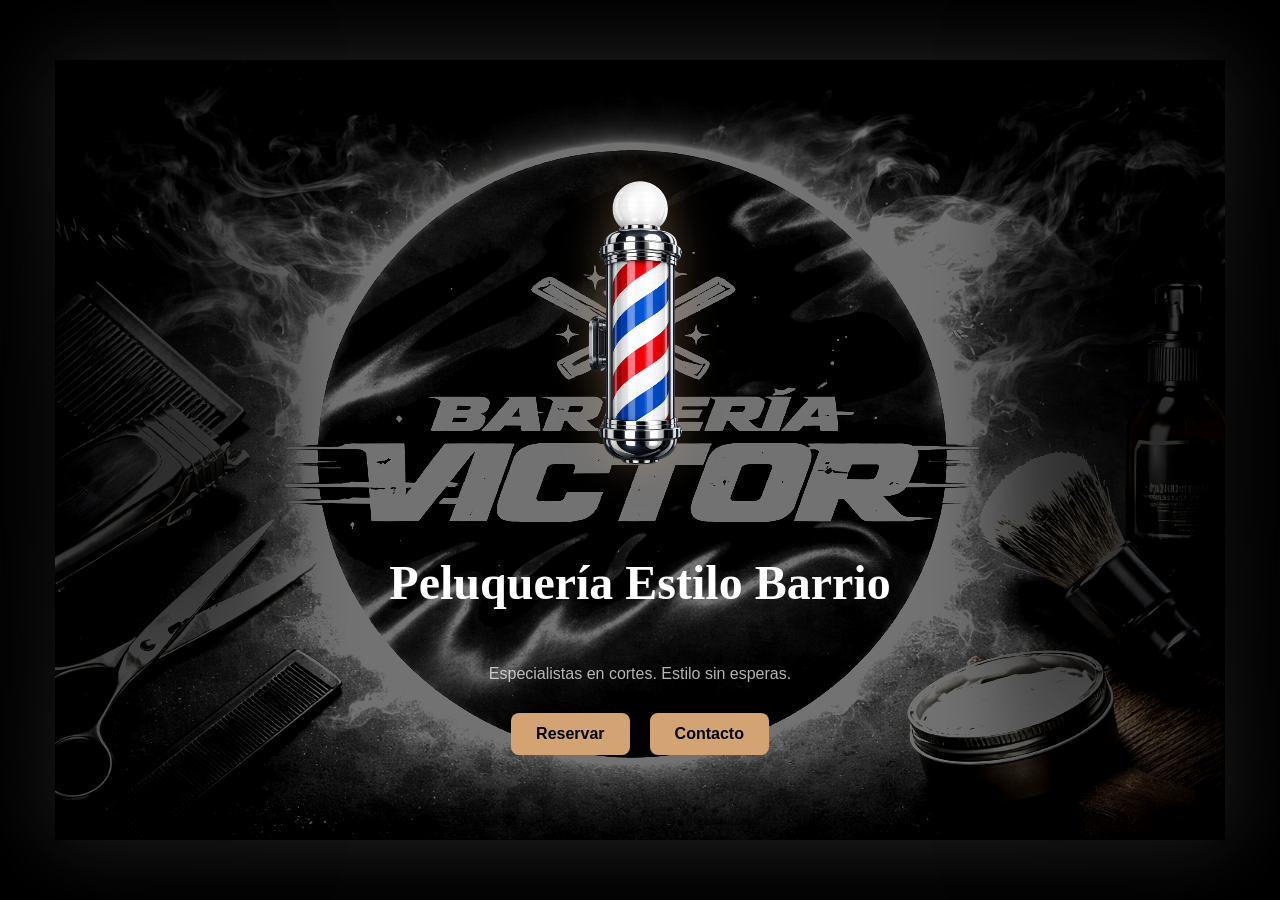
<file: index.html>
<!DOCTYPE html>
<html lang="es">
<head>
    <meta charset="UTF-8">
    <meta name="viewport" content="width=device-width, initial-scale=1.0">
    <title>Peluquería Estilo Barrio</title>
    <link rel="stylesheet" href="css/styles.css">
</head>
<body>

<div class="background-logo"></div>

<section class="inicio">
    <img src="img/poste-3D.png" class="objeto3d" alt="Tijeras y navaja 3D">
    <h1>Peluquería Estilo Barrio</h1>
    <p class="sub">Especialistas en cortes. Estilo sin esperas.</p>

    <div class="botones">
        <a href="reservas.html" class="btn">Reservar</a>
        <a href="contacto.html" class="btn">Contacto</a>
    </div>
</section>

<script src="js/main.js"></script>
</body>
</html>
</file>
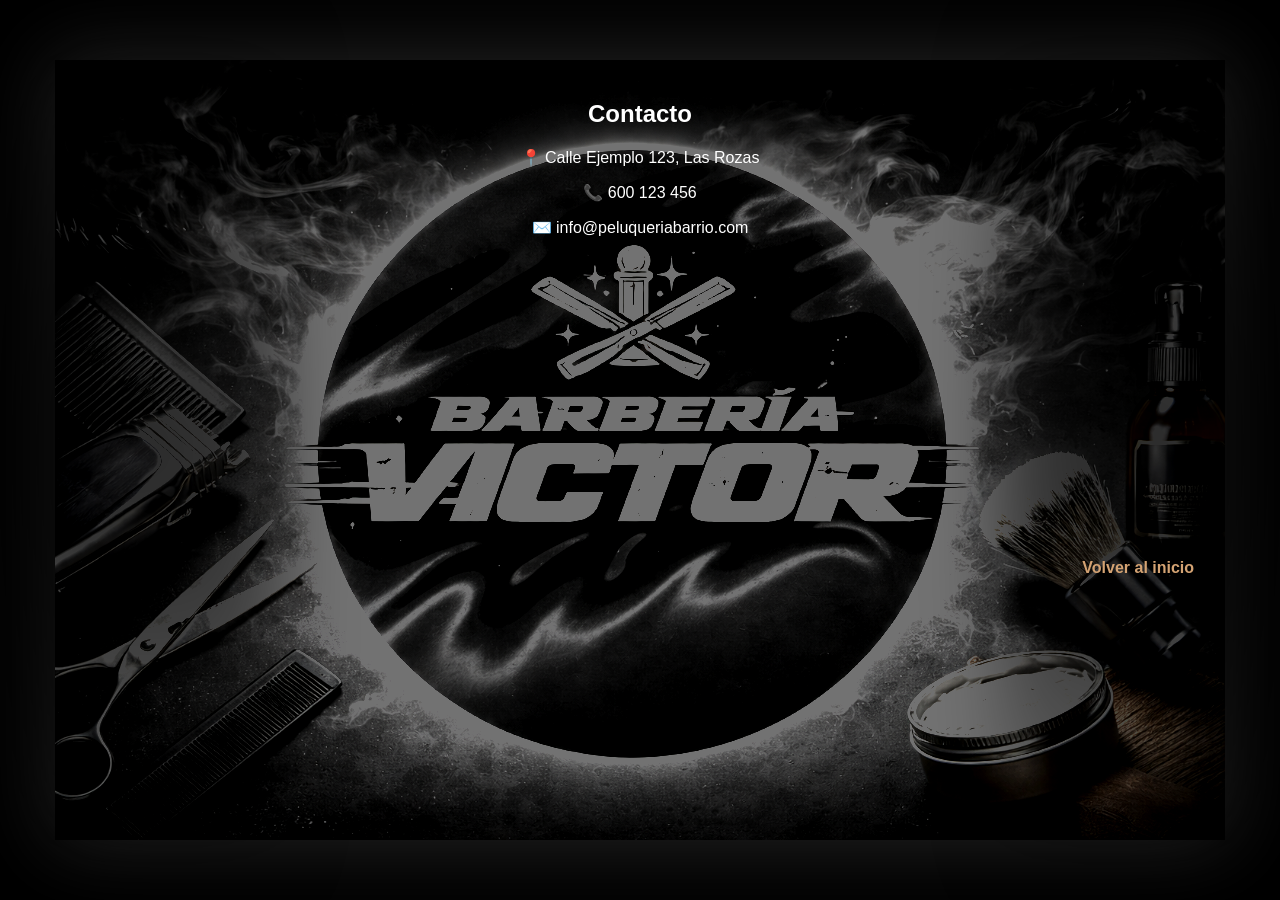
<file: contacto.html>
<!DOCTYPE html>
<html lang="es">
<head>
    <meta charset="UTF-8">
    <meta name="viewport" content="width=device-width, initial-scale=1.0">
    <title>Contacto - Peluquería Estilo Barrio</title>
    <link rel="stylesheet" href="css/styles.css">
</head>
<body>

<div class="background-logo"></div>

<section class="contacto-page">
    <h2>Contacto</h2>

    <p>📍 Calle Ejemplo 123, Las Rozas</p>
    <p>📞 600 123 456</p>
    <p>✉️ info@peluqueriabarrio.com</p>

    <iframe src="https://maps.google.com/maps?q=las%20rozas&t=&z=13&ie=UTF8&iwloc=&output=embed"></iframe>

    <a href="index.html" class="volver">Volver al inicio</a>
</section>

</body>
</html>
</file>
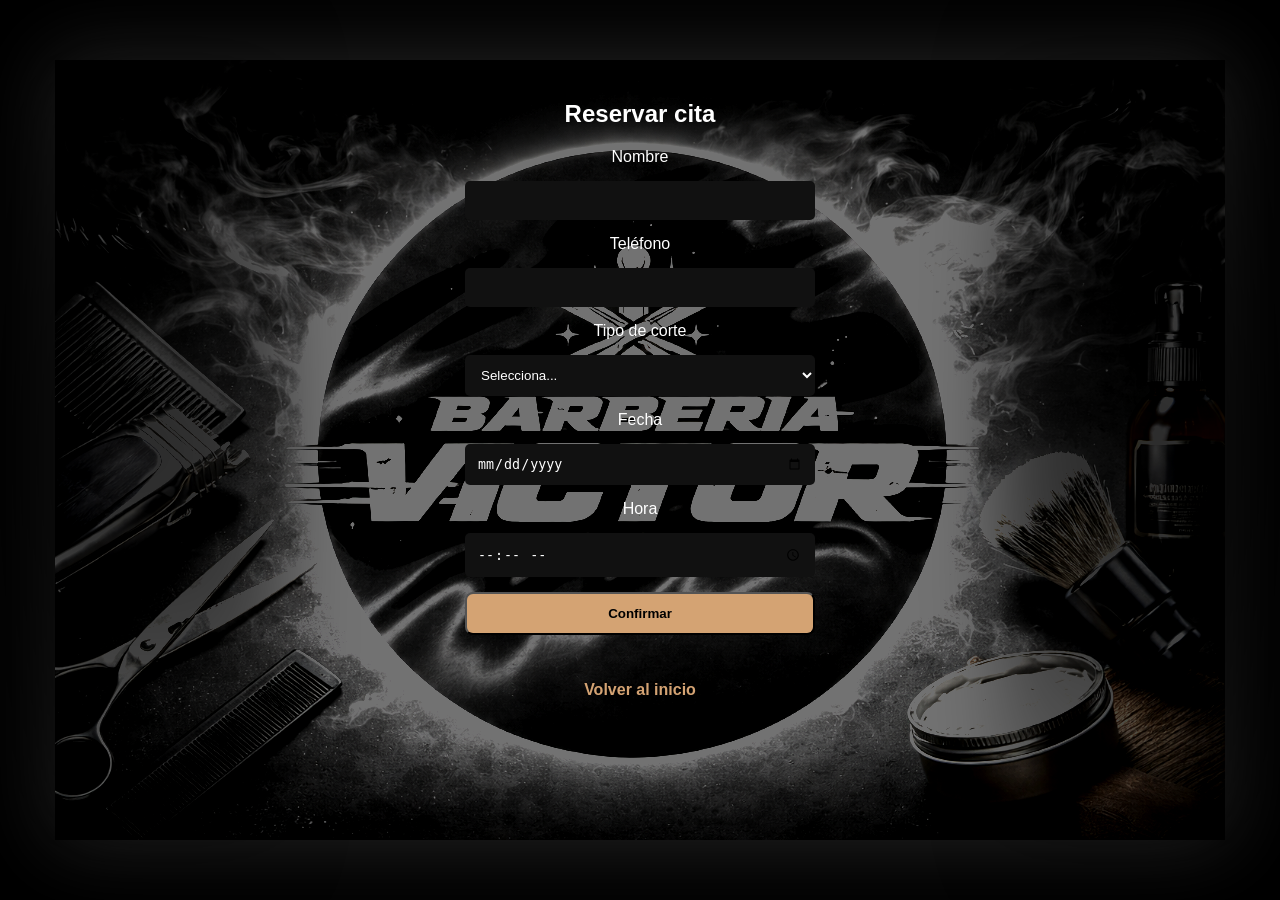
<file: reservas.html>
<!DOCTYPE html>
<html lang="es">
<head>
    <meta charset="UTF-8">
    <meta name="viewport" content="width=device-width, initial-scale=1.0">
    <title>Reservas - Peluquería Estilo Barrio</title>
    <link rel="stylesheet" href="css/styles.css">
    <script defer src="js/main.js"></script>
</head>
<body>

<div class="background-logo"></div>

<section class="reservas-page">
    <h2>Reservar cita</h2>

    <form id="formReserva">
        <label>Nombre</label>
        <input type="text" required>

        <label>Teléfono</label>
        <input type="tel" required>

        <label>Tipo de corte</label>
        <select required>
            <option value="">Selecciona...</option>
            <option>Corte Hombre</option>
            <option>Corte Mujer</option>
            <option>Corte Niño</option>
        </select>

        <label>Fecha</label>
        <input type="date" required>

        <label>Hora</label>
        <input type="time" required>

        <button type="submit" class="btn">Confirmar</button>
    </form>

    <p id="mensaje"></p>

    <a href="index.html" class="volver">Volver al inicio</a>
</section>

</body>
</html>
</file>
<file: css/styles.css>
/* GENERAL */
body {
    margin: 0;
    background: #000;
    color: #fff;
    font-family: 'Montserrat', sans-serif;
    overflow-x: hidden;
}

/* LOGO DE FONDO MUY VISIBLE */
.background-logo {
    position: fixed;
    top: 50%;
    left: 50%;
    width: 130vh;
    height: 130vh;
    background: url('../img/logo.png') center/contain no-repeat;

    opacity: 0.45;
    filter: brightness(2.2) contrast(1.35) drop-shadow(0 0 40px #ffffff55);

    mix-blend-mode: lighten;
    transform: translate(-50%, -50%);
    z-index: -2;
}

/* HUMO NEGRO DIFUMINADO EN LOS LATERALES */
body::before,
body::after {
    content: "";
    position: fixed;
    top: 0;
    width: 22vw;
    height: 100vh;
    z-index: -1;
    pointer-events: none;

    background: radial-gradient(
        circle,
        rgba(0,0,0,0.65) 0%,
        rgba(0,0,0,0.45) 40%,
        rgba(0,0,0,0.25) 70%,
        rgba(0,0,0,0) 100%
    );

    filter: blur(35px);
}

body::before { left: 0; }
body::after { right: 0; }

/* PÁGINA DE INICIO */
.inicio {
    height: 100vh;
    display: flex;
    flex-direction: column;
    justify-content: center;
    align-items: center;
    text-align: center;
}

.objeto3d {
    width: 260px;
    transition: transform 0.4s ease, filter 0.4s ease;
    filter: drop-shadow(0 0 20px #d4a37355);
    pointer-events: auto;
}

/* Movimiento al pasar el ratón */
.objeto3d:hover {
    transform: rotateZ(-6deg) rotateX(8deg) scale(1.05);
    filter: drop-shadow(0 0 35px #d4a373aa);
}

h1 {
    font-family: 'Playfair Display', serif;
    font-size: 3rem;
    margin-top: 20px;
}

.sub {
    opacity: 0.7;
    margin-bottom: 30px;
}

.botones {
    display: flex;
    gap: 20px;
}

.btn {
    background: #D4A373;
    padding: 12px 25px;
    border-radius: 8px;
    color: black;
    font-weight: bold;
    text-decoration: none;
    transition: 0.3s;
}

.btn:hover {
    background: #b8865b;
}

/* PÁGINAS INTERNAS */
.reservas-page, .contacto-page {
    padding: 80px 20px;
    text-align: center;
}

form {
    width: 350px;
    margin: auto;
    display: flex;
    flex-direction: column;
    gap: 15px;
}

input, select {
    padding: 12px;
    border: none;
    border-radius: 5px;
    background: #111;
    color: white;
}

.volver {
    display: inline-block;
    margin-top: 30px;
    color: #D4A373;
    text-decoration: none;
    font-weight: bold;
}

iframe {
    width: 80%;
    height: 300px;
    border: none;
    margin-top: 20px;
}
</file>
